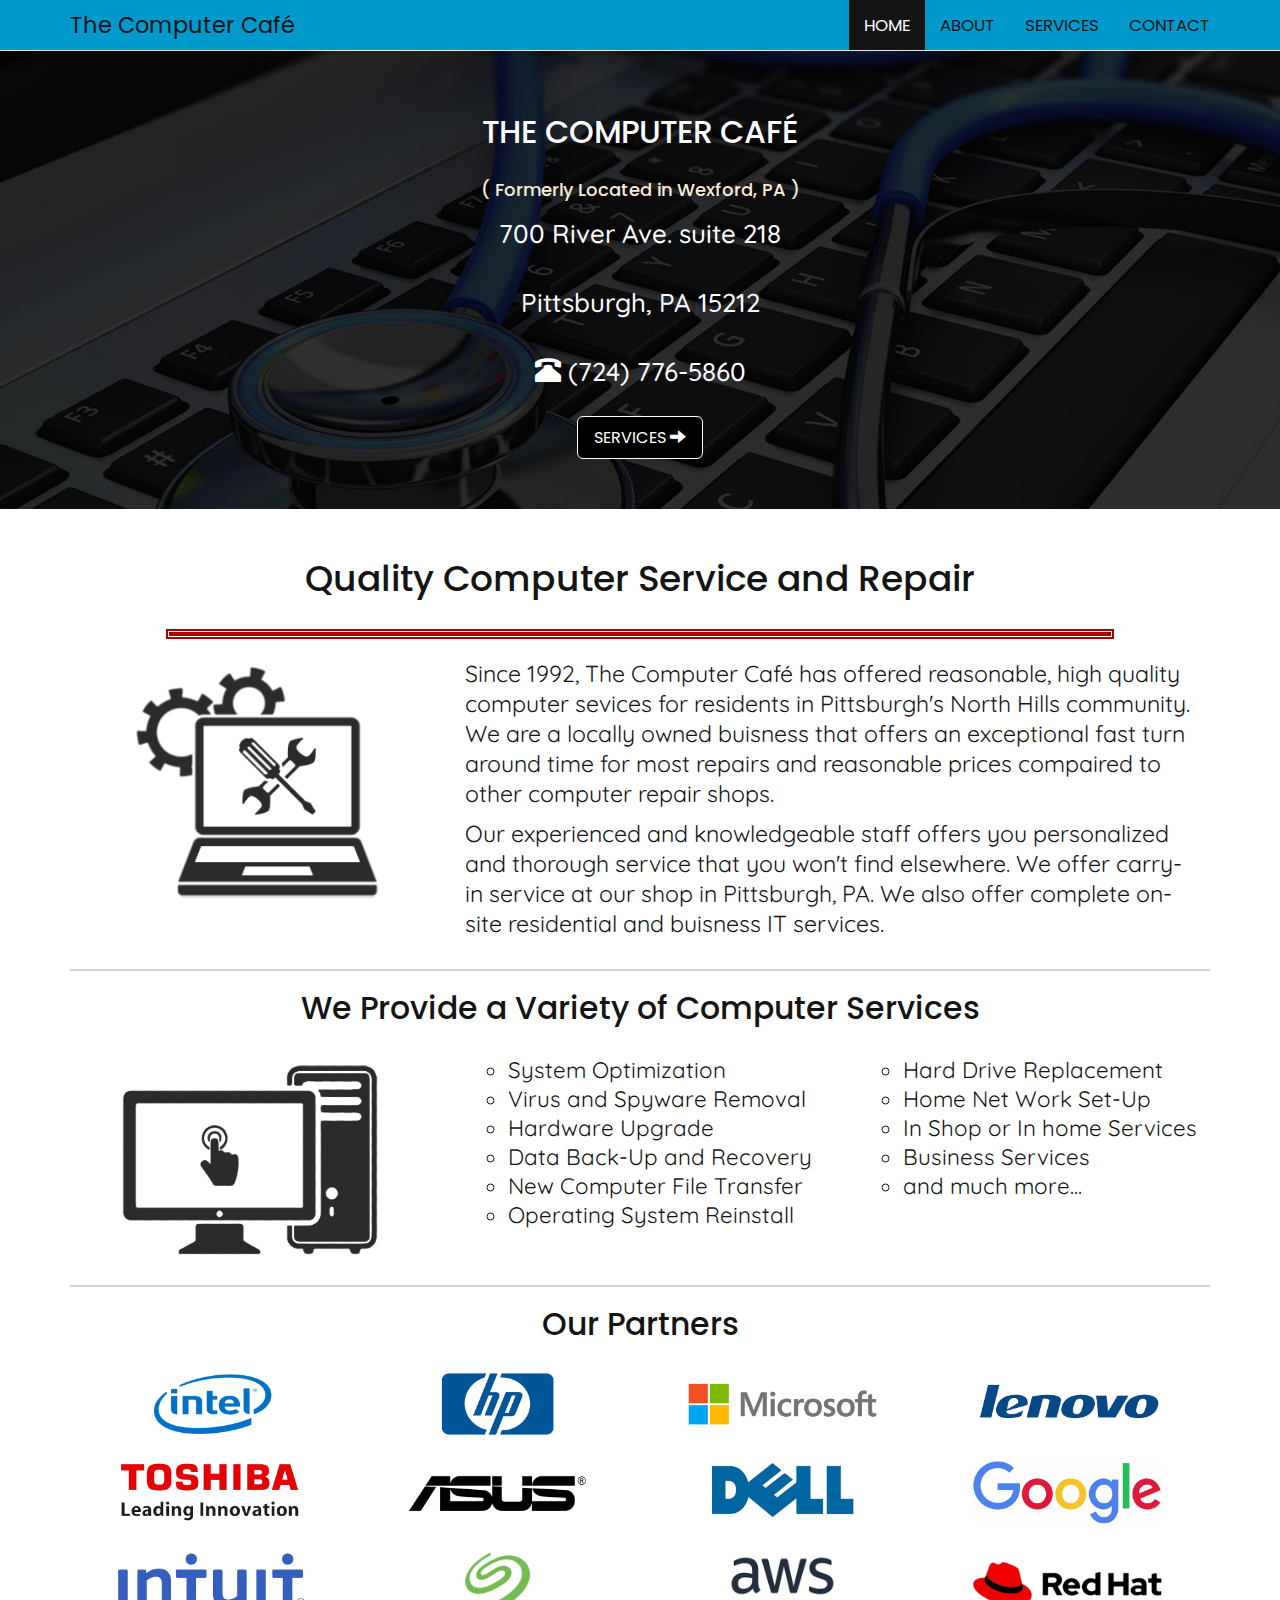
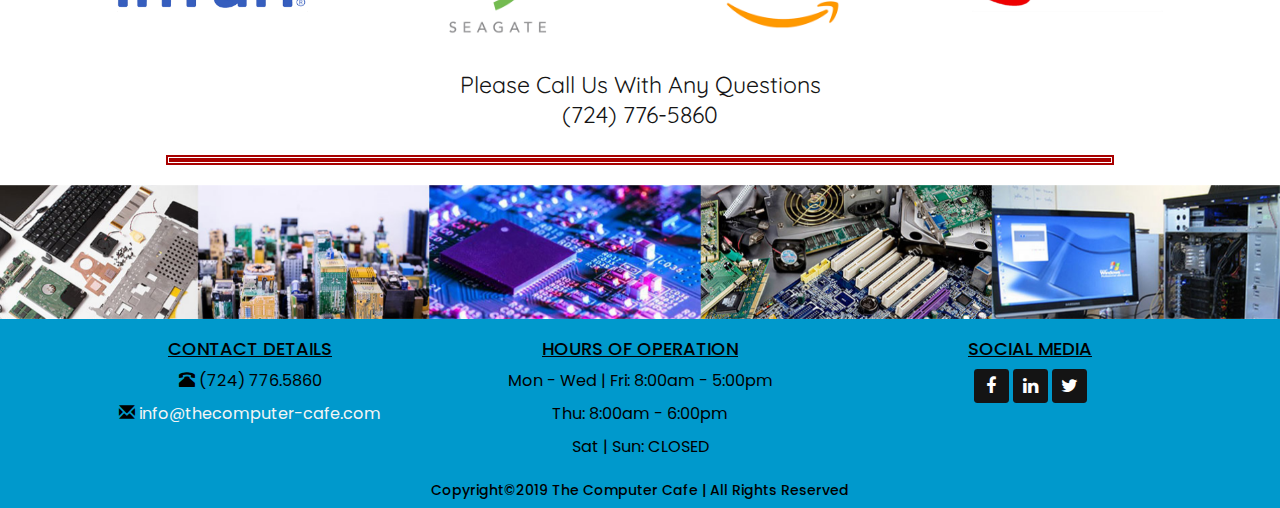
<file: index.html>
<!DOCTYPE html>
<html>

<head>
  <meta charset="UTF-8">
  <meta http-equiv="X-UA-Compatible" content="IE=edge">
  <meta name="viewport" content="width=device-width,initial-scale=1 shrink-to-fit=no">
  <meta name="description" content=" Pittsburgh's go to source for quality computer services and repairs, including home and business IT soulutions.">
  <title>The Computer Cafe/Pittsburgh-homepage/services and repairs</title>
  <link href="https://maxcdn.bootstrapcdn.com/bootstrap/3.2.0/css/bootstrap.min.css" rel="stylesheet">
  <link rel="stylesheet" href="https://cdnjs.cloudflare.com/ajax/libs/font-awesome/4.7.0/css/font-awesome.min.css">
  <link rel="stylesheet" href="custom.css">
  <link href="https://fonts.googleapis.com/css?family=Poppins|Quicksand&display=swap" rel="stylesheet">
  <link href="https://fonts.googleapis.com/css?family=Lexend+Zetta&display=swap" rel="stylesheet">
</head>

<body>
  <!--navigation-->

  <nav class="navbar navbar-default navbar-fixed-top">
    <div class="container">
      <div class="navbar-header">
        <button type="button" class="navbar-toggle" data-toggle="collapse" data-target="#myNavbar">
          <span class="icon-bar"></span>
          <span class="icon-bar"></span>
          <span class="icon-bar"></span>
        </button>
        <a class="navbar-brand" href="#">The Computer Café</a>
      </div>
      <div class="collapse navbar-collapse" id="myNavbar">
        <ul class="nav navbar-nav navbar-right">
          <li class="active"><a href="#">HOME</a></li>
          <li><a href="about.html">ABOUT</a></li>
          <li><a href="services.html">SERVICES</a></li>
          <li><a href="contact.html">CONTACT</a></li>
        </ul>
      </div>
    </div>
  </nav>
  <main>
    <div class="jumbotron jumbotron-fluid">
      <div class="container">
        <h2>THE COMPUTER CAFÉ</h2>
        <h4 style="color:antiquewhite;">( Formerly Located in Wexford, PA )</h4>
        <h3>700 River Ave. suite 218</h3>
        <h3> Pittsburgh, PA 15212</h3>
        <h3><i class="glyphicon glyphicon-phone-alt"></i> (724) 776-5860</h3>
        <a href="services.html" class="btn btn-primary btn-lg">SERVICES <span class="glyphicon glyphicon-arrow-right"></span></a>
      </div>
    </div>
    <div class="container-fluid">
      <h1 class="text-center">Quality Computer Service and Repair</h1>
    </div>
    <div class="container-fluid">
      <hr style="border: 5px double #a80000; width:75%;">
    </div>
    <div class="container">
      <row>
        <div class="col-md-4">
          <img src="images/fixed_computer.png" title="computers" alt="computers" class="img-responsive center-block" style="width:75%;"></div>
      </row>
      <div class="col-md-8">
        <p>Since 1992, The Computer Caf&eacute; has offered reasonable, high quality computer sevices for residents in Pittsburgh's North Hills community. We are a locally owned buisness that offers an exceptional fast turn around time for most repairs and reasonable prices compaired to other computer repair shops.</p>
        <p>Our experienced and knowledgeable staff offers you personalized and thorough service that you won't find elsewhere. We offer carry-in service at our shop in Pittsburgh, PA. We also offer complete on-site residential and buisness IT services.</p>
      </div>
    </div>
    <div class="container two">
      <hr style="border: 1px solid lightgrey;">
      <h2 class="text-center">We Provide a Variety of Computer Services</h2>
      <div class="row">
        <div class="col-md-4">
          <img src="images/comp.png" title="computers" alt="computers" class="img-responsive center-block" style="width:100%;">
        </div>
        <div class="col-md-4">
          <ul>
            <li>System Optimization</li>
            <li>Virus and Spyware Removal</li>
            <li>Hardware Upgrade</li>
            <li>Data Back-Up and Recovery</li>
            <li>New Computer File Transfer</li>
            <li>Operating System Reinstall</li>
          </ul>
        </div>
        <div class="col-md-4">
          <ul>
            <li>Hard Drive Replacement</li>
            <li>Home Net Work Set-Up</li>
            <li>In Shop or In home Services</li>
            <li>Business Services</li>
            <li>and much more...</li>
          </ul>
        </div>
      </div>
    </div>
    <div class="container">
      <hr style="border: 1px double lightgray;">
      <h2>Our Partners</h2>
      <row>
        <div class="col-md-3"><img src="images/intel.jpg" title="intel" alt="intel" class="img-responsive center-block" style="width:75%;padding-bottom:25px;"></div>
        <div class="col-md-3"><img src="images/hp.jpg" title="hp" alt="hp" class="img-responsive center-block" style="width:75%;padding-bottom:25px;"></div>
        <div class="col-md-3"><img src="images/microsoft.jpg" title="microsoft" alt="microsoft" class="img-responsive center-block" style="width:75%;padding-bottom:25px;"></div>
        <div class="col-md-3"><img src="images/lenovo.jpg" title="lenovo" alt="lenovo" class="img-responsive center-block" style="width:75%;padding-bottom:25px;"></div>
      </row>
      <row>
        <div class="col-md-3"><img src="images/toshiba.jpg" title="toshiba" alt="toshiba" class="img-responsive center-block" style="width:73%;padding-bottom:25px;"></div>
        <div class="col-md-3"><img src="images/asus.jpg" title="asus" alt="asus" class="img-responsive center-block" style="width:75%;padding-bottom:25px;"></div>
        <div class="col-md-3"><img src="images/dell.jpg" title="dell" class="img-responsive center-block" style="width:70%;padding-bottom:25px;"></div>
        <div class="col-md-3"><img src="images/google.jpg" title="google" alt="google" class="img-responsive center-block" style="width:75%;padding-bottom:25px;"></div>
      </row>
      <row>
        <div class="col-md-3"><img src="images/intuit.jpg" title="intuit" alt="intuit" class="img-responsive center-block" style="width:75%;padding-bottom:35px;"></div>
        <div class="col-md-3"><img src="images/seagate.jpg" title="seagate" alt="seagate" class="img-responsive center-block" style="width:100%;padding-bottom:35px;"></div>
        <div class="col-md-3"><img src="images/amazon.jpg" title="amazon" alt="amazon" class="img-responsive center-block" style="width:100%;padding-bottom:35px;"></div>
        <div class="col-md-3"><img src="images/redhat.jpg" title="redhat" alt="redhat" class="img-responsive center-block" style="width:75%;padding-bottom:35px;"></div>
      </row>
    </div>
    <div class="container-fluid">
      <p class="text-center" style="padding-bottom:5px;">Please Call Us With Any Questions<br>(724) 776-5860</p>
      <hr style="border: 5px double #a80000; width:75%;">
    </div>
    <!--slidestrips-->
    <div id="myCarousel" class="carousel fade" data-ride="carousel">
      <!-- Indicators -->
      <!-- Wrapper for slides -->
      <div class="carousel-inner">
        <div class="item active">
          <img src="images/stripslide01.jpg" class="center-block img-responsive" alt="eyething" style="width:100%;">
        </div>
        <div class="item">
          <img src="images/stripslide02.jpg" class="center-block img-responsive" alt="sonosite" style="width:100%;">
        </div>
      </div>
    </div>
  </main>
  <footer class="container-fluid">
    <div class="container">
      <div class="row border">
        <div class="col-sm-4">
          <div class="contact-details">
            <h4>CONTACT DETAILS</h4>
            <p><i class="glyphicon glyphicon-phone-alt"></i> (724) 776.5860</p>
            <p><i class="glyphicon glyphicon-envelope"></i> <a href="mailto:info@thecomputer-cafe.com" style="color:whitesmoke;"> info@thecomputer-cafe.com</a></p>
          </div>
        </div>
        <div class="col-sm-4">
          <h4>HOURS OF OPERATION</h4>
          <p>Mon - Wed | Fri: 8:00am - 5:00pm</p>
          <p>Thu: 8:00am - 6:00pm</p>
          <p>Sat | Sun: CLOSED</p>
        </div>
        <div class="col-sm-4">
          <h4>SOCIAL MEDIA</h4>
          <div class="social">
            <a href="https://www.facebook.com/CMIT-Solutions-Of-Wexford-104547994376139/" class="fa fa-facebook"></a>
            <a href="https://www.linkedin.com/company/cmit-solutions-of-wexford/" class="fa fa-linkedin"></a>
            <a href="#" class="fa fa-twitter"></a>
          </div>
        </div>
      </div>
      <div class="row" style="padding-top:5px;">
        <h5 class="text-center">Copyright&copy;2019 The Computer Cafe | All Rights Reserved</h5>
      </div>
    </div>
  </footer>
  <script async src="https://static.addtoany.com/menu/page.js"></script>
  <script src="https://code.jquery.com/jquery-1.11.1.min.js"></script>
  <script src="https://maxcdn.bootstrapcdn.com/bootstrap/3.2.0/js/bootstrap.min.js"></script>
</body>

</html>
</file>
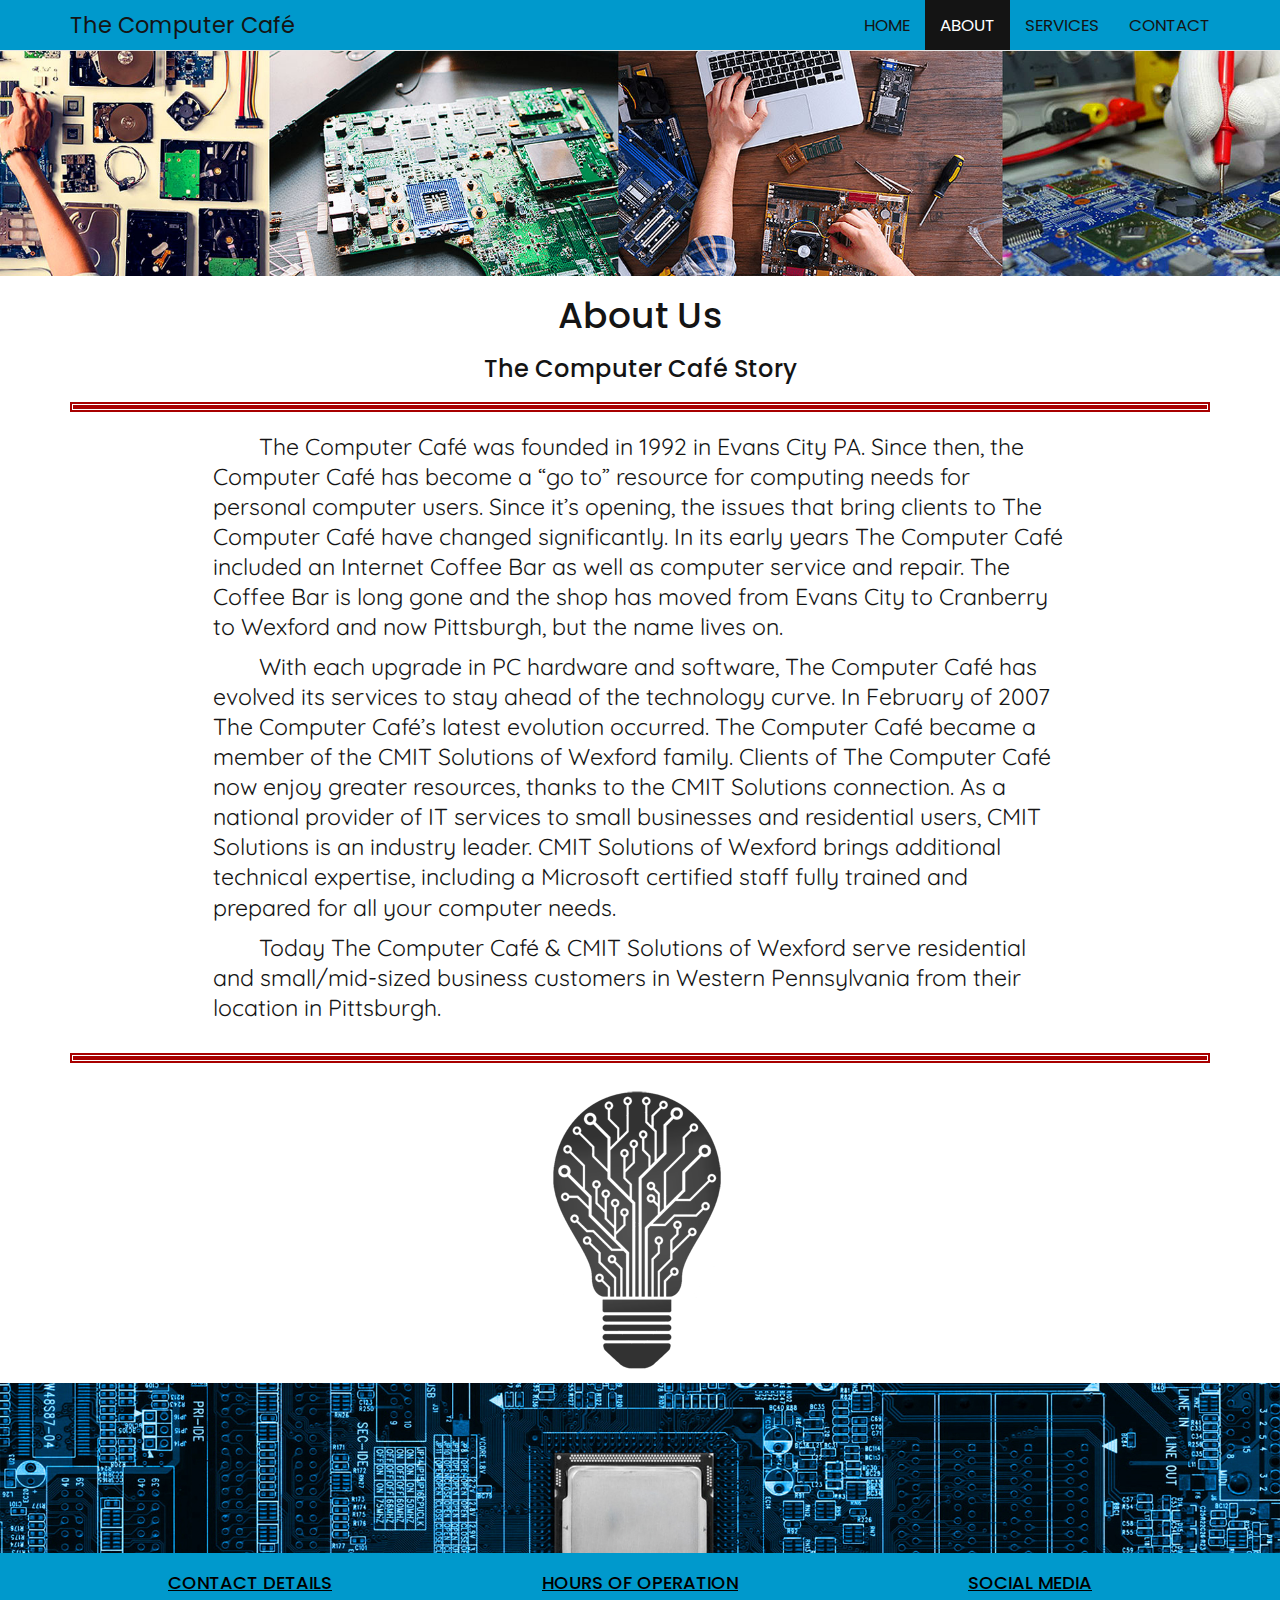
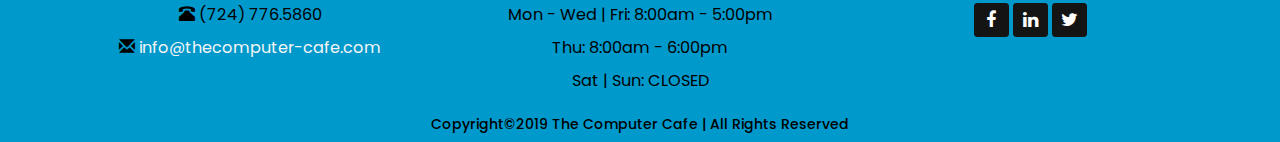
<file: about.html>
<!DOCTYPE html>
<html>

<head>
  <meta charset="UTF-8">
  <meta http-equiv="X-UA-Compatible" content="IE=edge">
  <meta name="viewport" content="width=device-width,initial-scale=1 shrink-to-fit=no">
  <meta name="description" content=" Pittsburgh's go to source for quality computer services and repairs including home and business network and IT soulutions.">
  <title>The Computer Cafe/Pittsburg-aboutpage/about us</title>
  <link href="https://maxcdn.bootstrapcdn.com/bootstrap/3.2.0/css/bootstrap.min.css" rel="stylesheet">
  <link rel="stylesheet" href="custom.css">
  <link rel="stylesheet" href="https://cdnjs.cloudflare.com/ajax/libs/font-awesome/4.7.0/css/font-awesome.min.css">
  <link href="https://fonts.googleapis.com/css?family=Poppins|Quicksand&display=swap" rel="stylesheet">
  <link href="https://fonts.googleapis.com/css?family=Lexend+Zetta&display=swap" rel="stylesheet">
</head>

<body>
  <!--navigation-->

  <nav class="navbar navbar-default navbar-fixed-top">
    <div class="container">
      <div class="navbar-header">
        <button type="button" class="navbar-toggle" data-toggle="collapse" data-target="#myNavbar">
          <span class="icon-bar"></span>
          <span class="icon-bar"></span>
          <span class="icon-bar"></span>
        </button>
        <a class="navbar-brand" href="index.html">The Computer Café</a>
      </div>
      <div class="collapse navbar-collapse" id="myNavbar">
        <ul class="nav navbar-nav navbar-right">
          <li><a href="index.html">HOME</a></li>
          <li class="active"><a href="#">ABOUT</a></li>
          <li><a href="services.html">SERVICES</a></li>
          <li><a href="contact.html">CONTACT</a></li>
        </ul>
      </div>
    </div>
  </nav>
  <main>
    <div class="contianer-fluid">
      <img src="images/about01_strip.jpg" title="repair strip" alt="repair01" style="width:100%;">
    </div>
    <div class="container about">
      <h1>About Us</h1>
      <h3>The Computer Café Story</h3>
      <hr style="border:5px double #a80000;">
      <p>The Computer Café was founded in 1992 in Evans City PA. Since then, the Computer Café has become a “go to” resource for computing needs for personal computer users. Since it’s opening, the issues that bring clients to The Computer Café have changed significantly. In its early years The Computer Café included an Internet Coffee Bar as well as computer service and repair. The Coffee Bar is long gone and the shop has moved from Evans City to Cranberry to Wexford and now Pittsburgh, but the name lives on.</p>
      <p>With each upgrade in PC hardware and software, The Computer Café has evolved its services to stay ahead of the technology curve. In February of 2007 The Computer Café’s latest evolution occurred. The Computer Café became a member of the CMIT Solutions of Wexford family. Clients of The Computer Café now enjoy greater resources, thanks to the CMIT Solutions connection. As a national provider of IT services to small businesses and residential users, CMIT Solutions is an industry leader. CMIT Solutions of Wexford brings additional technical expertise, including a Microsoft certified staff fully trained and prepared for all your computer needs.</p>
      <p>Today The Computer Café & CMIT Solutions of Wexford serve residential and small/mid-sized business customers in Western Pennsylvania from their location in Pittsburgh.</p>
      <hr style="border:5px double #a80000;">
      <div container>
        <img src="images/bulb.png" title="bulb" alt="light-bulb" class="img-fluid center-block" style="max-width:100%; height:auto;">
      </div>
    </div>
    <div>
      <img src="images/motherboard.jpg" class="img-responsive center-block" style="width:100%">
    </div>
  </main>
  <footer class="container-fluid">
    <div class="container">
      <div class="row  border">
        <div class="col-sm-4">
          <div class="contact-details">
            <h4>CONTACT DETAILS</h4>
            <p><i class="glyphicon glyphicon-phone-alt"></i> (724) 776.5860</p>
            <p><i class="glyphicon glyphicon-envelope"></i> <a href="mailto:info@thecomputer-cafe.com"  style="color:whitesmoke;"> info@thecomputer-cafe.com</a></p>
          </div>
        </div>
        <div class="col-sm-4">
          <h4>HOURS OF OPERATION</h4>
          <p>Mon - Wed | Fri: 8:00am - 5:00pm</p>
          <p>Thu: 8:00am - 6:00pm</p>
          <p>Sat | Sun: CLOSED</p>
        </div>
        <div class="col-sm-4">
          <h4>SOCIAL MEDIA</h4>
          <div class="social">
            <a href="https://www.facebook.com/CMIT-Solutions-Of-Wexford-104547994376139/" class="fa fa-facebook"></a>
            <a href="https://www.linkedin.com/company/cmit-solutions-of-wexford/" class="fa fa-linkedin"></a>
            <a href="#" class="fa fa-twitter"></a>
          </div>
        </div>
      </div>
      <div class="row" style="padding-top:5px;">
        <h5 class="text-center">Copyright&copy;2019 The Computer Cafe | All Rights Reserved</h5>
      </div>
    </div>
  </footer>
  <script async src="https://static.addtoany.com/menu/page.js"></script>
  <script src="https://code.jquery.com/jquery-1.11.1.min.js"></script>
  <script src="https://maxcdn.bootstrapcdn.com/bootstrap/3.2.0/js/bootstrap.min.js"></script>

</body>

</html>
</file>
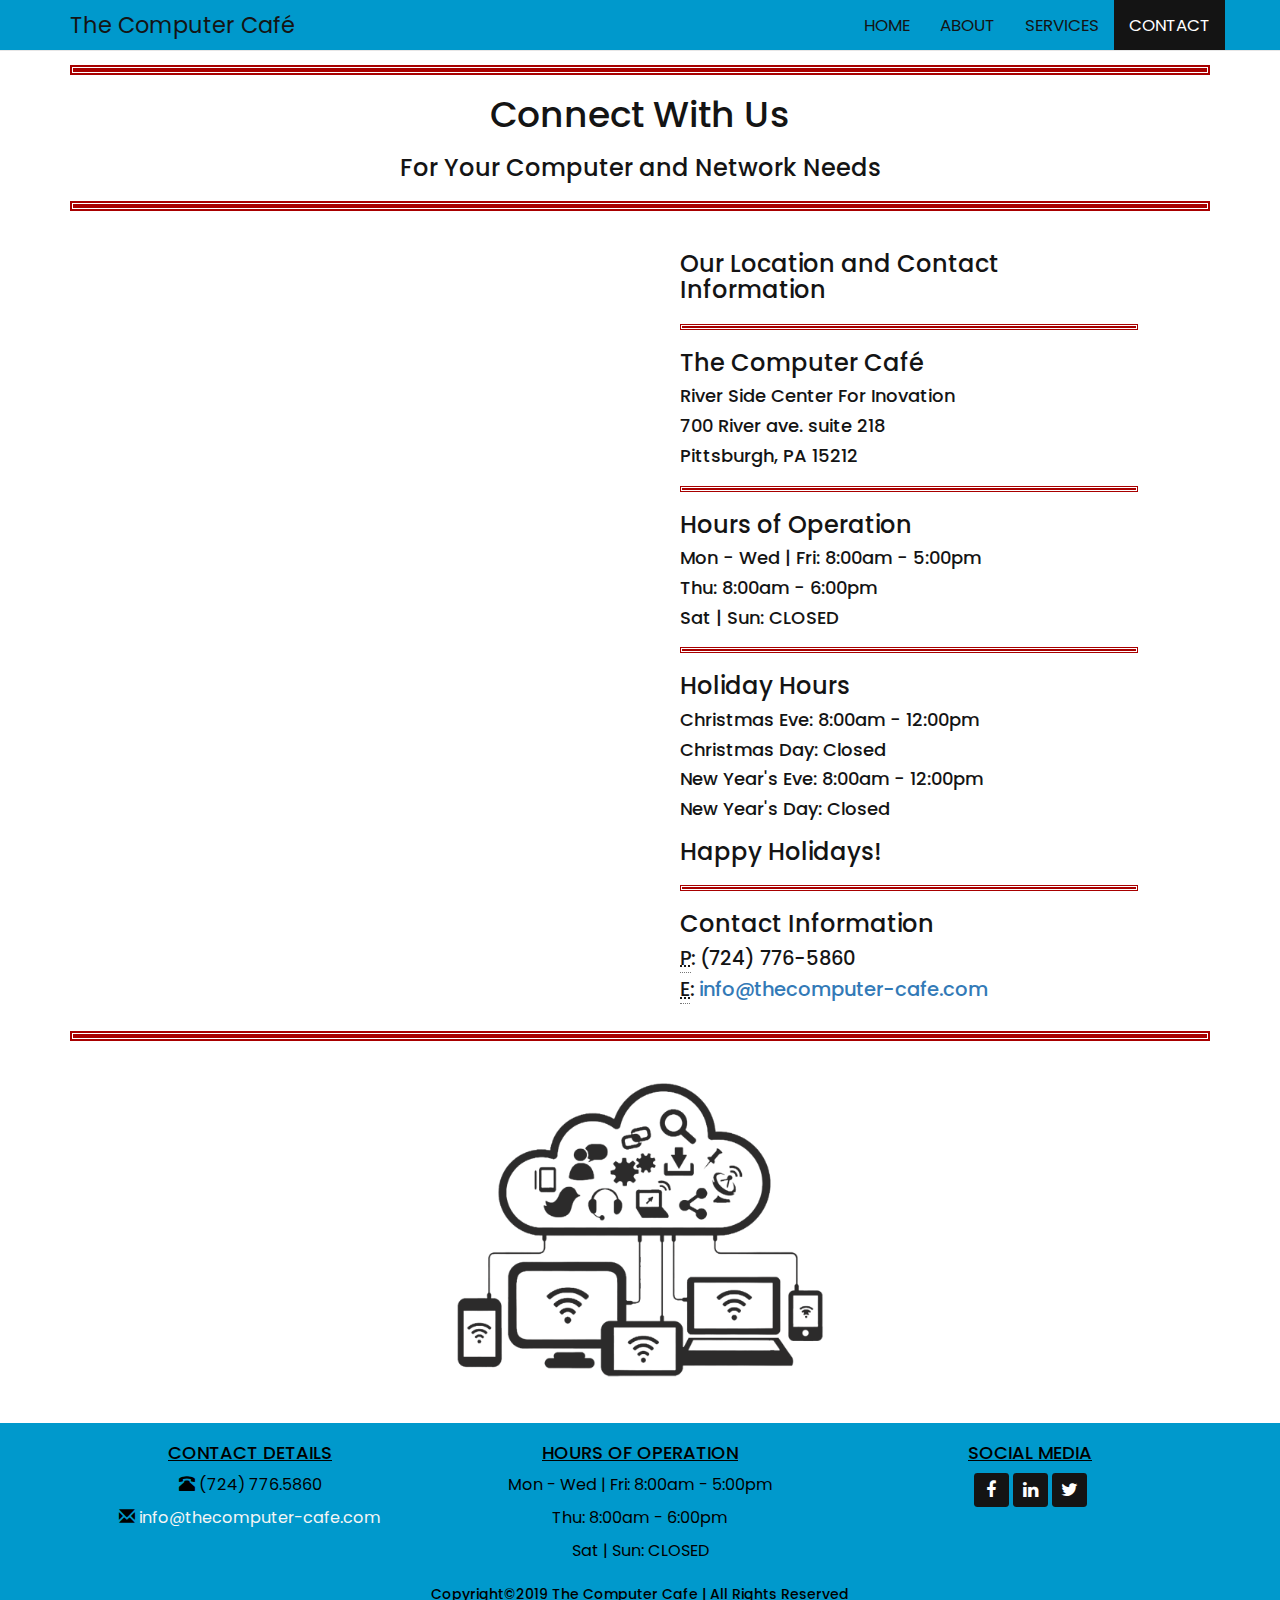
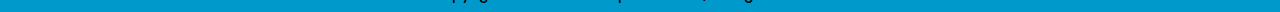
<file: contact.html>
<!DOCTYPE html>
<html>

<head>
  <meta charset="UTF-8">
  <meta http-equiv="X-UA-Compatible" content="IE=edge">
  <meta name="viewport" content="width=device-width,initial-scale=1 shrink-to-fit=no">
  <meta name="description" content=" Pittsburgh's go to source for quality computer services and repairs including home and business IT soulutions.">
  <title>The Computer Cafe/connect</title>
  <link href="https://maxcdn.bootstrapcdn.com/bootstrap/3.2.0/css/bootstrap.min.css" rel="stylesheet">
  <link rel="stylesheet" href="custom.css" type="text/css">
  <link rel="stylesheet" href="https://cdnjs.cloudflare.com/ajax/libs/font-awesome/4.7.0/css/font-awesome.min.css">
  <link href="https://fonts.googleapis.com/css?family=Poppins|Quicksand&display=swap" rel="stylesheet">
  <link href="https://fonts.googleapis.com/css?family=Lexend+Zetta&display=swap" rel="stylesheet">
</head>

<body>
  <!--navigation-->
  <nav class="navbar navbar-default navbar-fixed-top">
    <div class="container">
      <div class="navbar-header">
        <button type="button" class="navbar-toggle" data-toggle="collapse" data-target="#myNavbar">
          <span class="icon-bar"></span>
          <span class="icon-bar"></span>
          <span class="icon-bar"></span>
        </button>
        <a class="navbar-brand" href="index.html">The Computer Café</a>
      </div>
      <div class="collapse navbar-collapse" id="myNavbar">
        <ul class="nav navbar-nav navbar-right">
          <li><a href="index.html">HOME</a></li>
          <li><a href="about.html">ABOUT</a></li>
          <li><a href="services.html">SERVICES</a></li>
          <li class="active"><a href="#">CONTACT</a></li>
        </ul>
      </div>
    </div>
  </nav>
  <main>
    <div class="container contact">
      <hr style="border: 5px double #a80000;">
      <h1>Connect With Us</h1>
      <h3 class="text-center">For Your Computer and Network Needs</h3>
      <hr style="border: 5px double #a80000;">
    </div>
    <div class="container">
      <div class="row inner">
        <div class="col-md-6">
          <div style="width: 100%" class="map"><iframe width="100%" height="750" src="https://maps.google.com/maps?width=100%&amp;height=325&amp;hl=en&amp;q=700%20River%20ave%20suite218+(The%20Computer%20Cafe')&amp;ie=UTF8&amp;t=&amp;z=14&amp;iwloc=B&amp;output=embed" frameborder="0" scrolling="no" marginheight="0" marginwidth="0"><a href="https://www.maps.ie/coordinates.html">latitude longitude finder</a></iframe></div>
        </div>
        <div class="col-md-6">
          <div class=address>
            <h3 class="text-left">Our Location and Contact Information</h3>
            <hr style="border:3px double #a80000;">
            <h3>The Computer Café</h3>
            <h4>River Side Center For Inovation</h4>
            <h4>700 River ave. suite 218</h4>
            <h4>Pittsburgh, PA 15212</h4>
            <hr style="border:3px double #a80000;">
            <h3>Hours of Operation</h3>
            <h4>Mon - Wed | Fri: 8:00am - 5:00pm</h4>
            <h4>Thu: 8:00am - 6:00pm</h4>
            <h4>Sat | Sun: CLOSED</h4>
            <hr style="border:3px double #a80000;">
            <h3>Holiday Hours</h3>
            <h4>Christmas Eve: 8:00am - 12:00pm</h4>
            <h4>Christmas Day: Closed</h4>
            <h4>New Year's Eve: 8:00am - 12:00pm</h4>
            <h4>New Year's Day: Closed</h4>
            <h3>Happy Holidays!</h3>
            <hr style="border:3px double #a80000;">
            <h3>Contact Information</h3>
            <h4 style="font-size:1.4em;"><abbr title="Phone">P</abbr>: (724) 776-5860</h4>
            <h4 style="font-size:1.4em;"><abbr title="Email">E</abbr>:
              <a href="mailto:info@thecomputer-cafe.com">info@thecomputer-cafe.com
          </a></h4>
          </div>
        </div>
      </div>
      <hr style="border: 5px double #a80000;">
    </div>
    <div class="container">
      <img src="images/connect.png" title="computers" alt="computers" class="center-block img-responsive" style="padding-bottom:25px; width:40%;">
    </div>
  </main>
  <footer class="container-fluid">
    <div class="container">
      <div class="row border">
        <div class="col-sm-4">
          <div class="contact-details">
            <h4>CONTACT DETAILS</h4>
            <p><i class="glyphicon glyphicon-phone-alt"></i> (724) 776.5860</p>
            <p><i class="glyphicon glyphicon-envelope"></i> <a href="mailto:info@thecomputer-cafe.com" style="color:whitesmoke;">info@thecomputer-cafe.com</a></p>
          </div>
        </div>
        <div class="col-sm-4">
          <h4>HOURS OF OPERATION</h4>
          <p>Mon - Wed | Fri: 8:00am - 5:00pm</p>
          <p>Thu: 8:00am - 6:00pm</p>
          <p>Sat | Sun: CLOSED</p>
        </div>
        <div class="col-sm-4">
          <h4>SOCIAL MEDIA</h4>
          <div class="social">
            <div class="social">
              <a href="https://www.facebook.com/CMIT-Solutions-Of-Wexford-104547994376139/" class="fa fa-facebook"></a>
              <a href="https://www.linkedin.com/company/cmit-solutions-of-wexford/" class="fa fa-linkedin"></a>
              <a href="#" class="fa fa-twitter"></a>
            </div>
          </div>
        </div>
      </div>
      <div class="row" style="padding-top:5px;">
        <h5 class="text-center">Copyright&copy;2019 The Computer Cafe | All Rights Reserved</h5>
      </div>
    </div>
  </footer>
  <script async src="https://static.addtoany.com/menu/page.js"></script>
  <script src="https://code.jquery.com/jquery-1.11.1.min.js"></script>
  <script src="https://maxcdn.bootstrapcdn.com/bootstrap/3.2.0/js/bootstrap.min.js"></script>
  <script src="https://cdnjs.cloudflare.com/ajax/libs/jquery/3.2.1/jquery.min.js"></script>
</body>

</html>
</file>
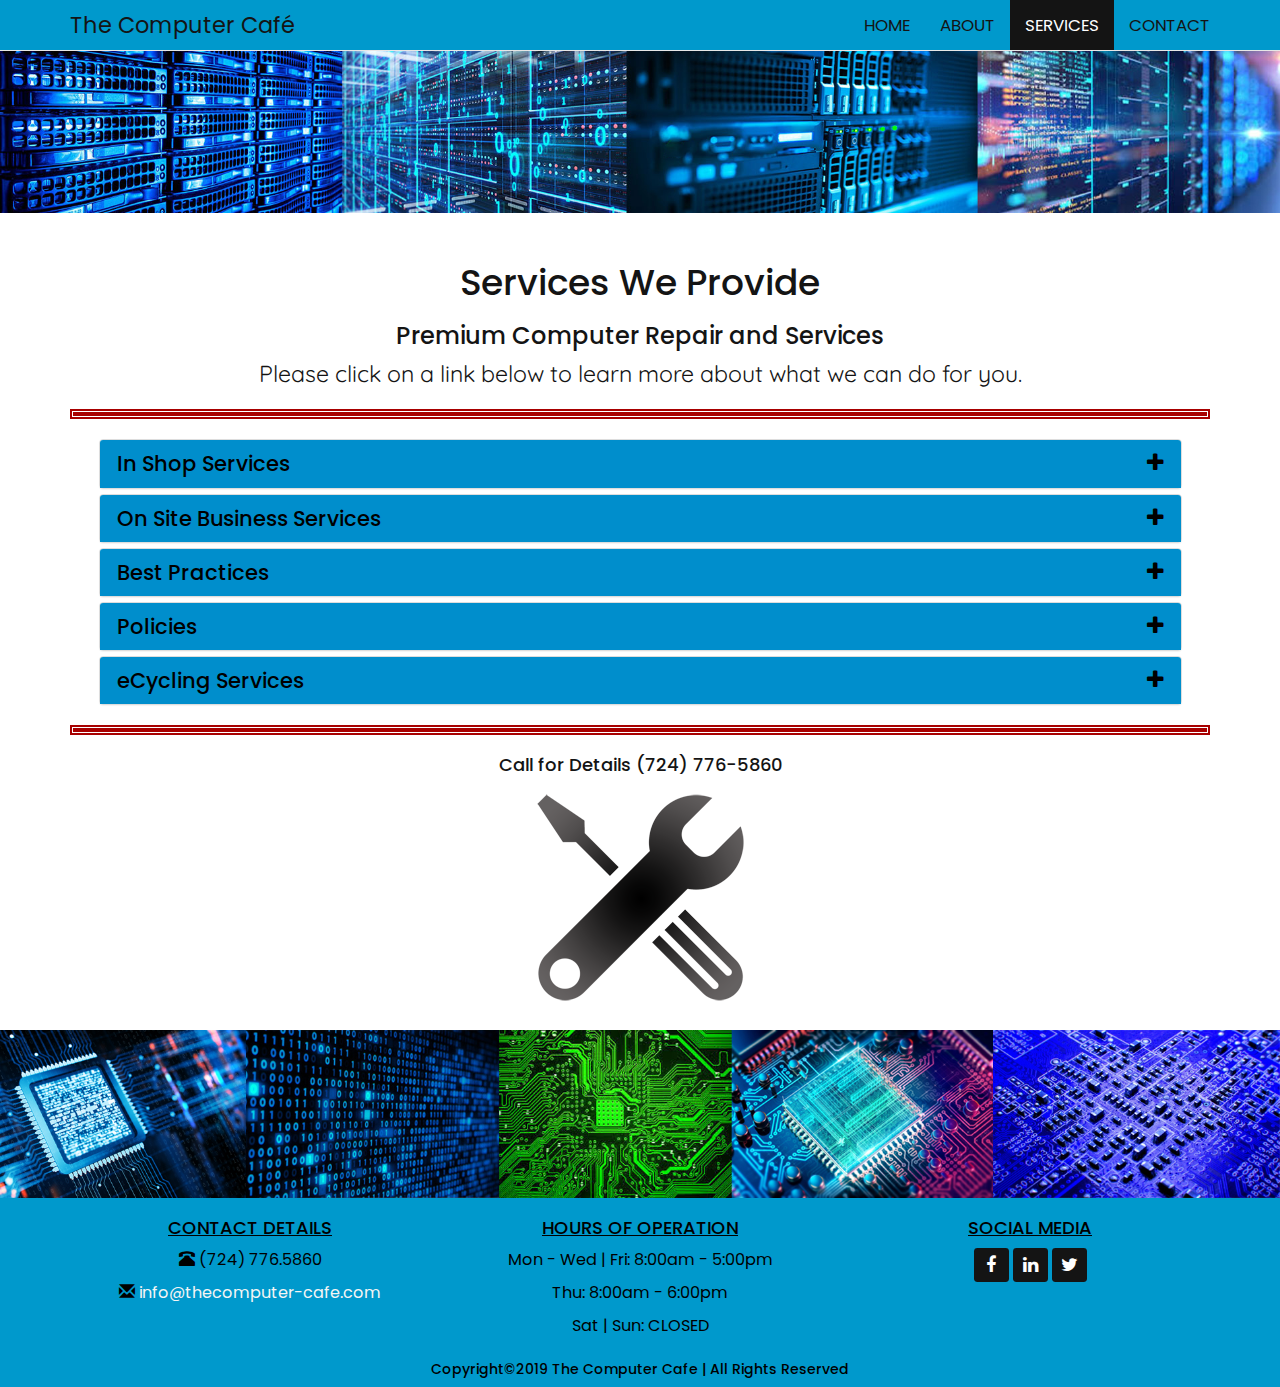
<file: services.html>
<!DOCTYPE html>
<html>

<head>
  <meta charset="UTF-8">
  <meta http-equiv="X-UA-Compatible" content="IE=edge">
  <meta name="viewport" content="width=device-width,initial-scale=1 shrink-to-fit=no">
  <meta name="description" content=" Pittsburgh's go to source for quality computer services and repairs including home and business IT soulutions.">
  <title>The Computer Cafe/connect</title>
  <link href="https://maxcdn.bootstrapcdn.com/bootstrap/3.2.0/css/bootstrap.min.css" rel="stylesheet">
  <link rel="stylesheet" href="custom.css">
  <link rel="stylesheet" href="https://cdnjs.cloudflare.com/ajax/libs/font-awesome/4.7.0/css/font-awesome.min.css">
  <link href="https://fonts.googleapis.com/css?family=Poppins|Quicksand&display=swap" rel="stylesheet">
  <link href="https://fonts.googleapis.com/css?family=Lexend+Zetta&display=swap" rel="stylesheet">
</head>

<body>
  <!--navigation-->

  <nav class="navbar navbar-default navbar-fixed-top">
    <div class="container">
      <div class="navbar-header">
        <button type="button" class="navbar-toggle" data-toggle="collapse" data-target="#myNavbar">
          <span class="icon-bar"></span>
          <span class="icon-bar"></span>
          <span class="icon-bar"></span>
        </button>
        <a class="navbar-brand" href="index.html">The Computer Café</a>
      </div>
      <div class="collapse navbar-collapse" id="myNavbar">
        <ul class="nav navbar-nav navbar-right">
          <li><a href="index.html">HOME</a></li>
          <li><a href="about.html">ABOUT</a></li>
          <li class="active"><a href="#">SERVICES</a></li>
          <li><a href="contact.html">CONTACT</a></li>
        </ul>
      </div>
    </div>
  </nav>
  <main>
    <div class="contianer-fluid">
      <img src="images/servers.jpg" title="servers" alt="servers" class="img-responsive center-block" style="padding-bottom:30px" ;>
    </div>
    <div class="container">
      <h1 class="text-center">Services We Provide</h1>
      <h3 class="text-center">Premium Computer Repair and Services</h3>
      <p class="text-center">Please click on a link below to learn more about what we can do for you.</p>
      <hr style="border:5px double #a80000;">
    </div>
    <!--one-->
    <div class="container">
      <div class="panel-group" id="accordion" role="tablist" aria-multiselectable="true">
        <div class="panel panel-default">
          <div class="panel-heading" role="tab" id="headingOne">
            <h4 class="panel-title"><a data-toggle="collapse" data-parent="#accordion" href="#collapseOne" aria-expanded="true" aria-controls="collapseOne">
               In Shop Services <i class="accordion_icon fa fa-plus"></i></a>
            </h4>
          </div>
          <div id="collapseOne" class="panel-collapse collapse" role="tabpanel" aria-labelledby="headingOne">
            <div class="panel-body">
              <hr style="border:1px solid #a80000; width:90%;">
              <h3>WHEN YOUR COMPUTER WON’T COOPERATE</h3>
              <hr style="border:1px solid #a80000; width:90%;">
              <p>Is your computer running the way it should? Is your hard drive making funny noises? Looking to get a new DVD Burner but not sure how to install it? Have you installed it and its just not working correctly? The Computer Café can help!</p>
              <p>Our experienced and knowledgeable staff offers you a personalized service that you won’t find elsewhere.</p>
              <ul>
                <li>Virus & Spyware Removal</li>
                <li>Computer Freeze-Up Repair</li>
                <li>Data Recovery from Hard Drive Crash</li>
                <li>Data Transfer to New Computer</li>
                <li>Hardware Repair</li>
                <li>System Optimization</li>
                <li>Data Backup</li>
                <li>Operating System Repair/Reinstallation</li>
                <li>Software Installation & Configuration</li>
                <li>Pick up & Delivery Available</li>
              </ul>
              <h4>APPROVALS:</h4>
              <p>Cost of in shop repairs will not exceed $100 unless approved by customer. Parts needed for completion of repair will not be ordered until approved by the customer.</p>
              <hr style="border:1px solid #a80000; width:90%;">
              <h3>WHAT TO BRING</h3>
              <hr style="border:1px solid #a80000; width:90%;">
              <h4>DESKTOPS:</h4>
              <p>You need bring only the computer tower to the shop. Power cords, monitors, cables, printers, etc do not need to be brought in unless you are having a specific problem with the peripheral.</p>
              <h4>LAPTOPS:</h4>
              <p>Bring your laptop and the powercord to the shop when you bring you computer in for repair.</p>
              <h4>DISKS & SOFTWARE:</h4>
              <p>For most repairs we do not need your software disks.</p>
              <p>But, if the operating system needs to be reinstalled we will need at least the Windows software. This happens if the hard drive has to be replaced and occasionally in a very bad virus situation. If you’re not sure, we suggest that you bring in the disks with the computer. We prefer to use the original disks whenever possible as they were configured for your specific hardware but if you can’t locate the original disks we have installation disks that we can use. Regardless,we do need your license information which is generally in a sticker on your computer. You may also wish to have us reinstall your other software. Examples of this include Microsoft Word, Excel, Quicken, and Family Tree Maker. To reinstall these programs we will need the original disks and the installation key. If you downloaded the software we will need the login information and site URL for the program.</p>
              <h4>DON’T FORGET:</h4>
              <p>Be sure to tell us everything that seems to be wrong with your computers. Don’t be shy about bringing a list. Also, if your computer is password protected we’ll need your password too.</p>
            </div>
          </div>
        </div>
        <!--two-->

        <div class="panel panel-default">
          <div class="panel-heading" role="tab" id="headingThree">
            <h4 class="panel-title"><a class="collapsed" data-toggle="collapse" data-parent="#accordion" href="#collapseThree" aria-expanded="false" aria-controls="collapseThree">
                On Site Business Services <i class="accordion_icon fa fa-plus"></i>
                </a></h4>
          </div>
          <div id="collapseThree" class="panel-collapse collapse" role="tabpanel" aria-labelledby="headingThree">
            <div class="panel-body">
              <hr style="border:1px solid #a80000; width:90%;">
              <h3>BUSINESS SERVICES</h3>
              <hr style="border:1px solid #a80000; width:90%;">
              <p>Our IT support technicians are well-trained and experienced in technology support.</p>
              <p>For the wide variety of services we offer, our specialists are capable of handling anything the IT world can throw at them.</p>
              <p>The experience of our staff sets them apart from others. From server installation to virus prevention, our team has the tools and the knowledge to complete any task.</p>
              <p>With our experience we have formed relationships with other industry professionals. If there is ever a problem we cannot solve, we know someone who can.</p>
              <p>For more information about services for businesses please contact us at 724-776-5860.</p>
            </div>
          </div>
        </div>
        <!--three-->
        <div class="panel panel-default">
          <div class="panel-heading" role="tab" id="headingFour">
            <h4 class="panel-title"><a class="collapsed" data-toggle="collapse" data-parent="#accordion" href="#collapseFour" aria-expanded="false" aria-controls="collapseFour">
                Best Practices<i class="accordion_icon fa fa-plus"></i>
              </a></h4>
          </div>
          <div id="collapseFour" class="panel-collapse collapse" role="tabpanel" aria-labelledby="headingFour">
            <div class="panel-body">
              <hr style="border:1px solid #a80000; width:90%;">
              <h3>BEST PRACTICES</h3>
              <hr style="border:1px solid #a80000; width:90%;">
              <h4>VIRUS & SPYWARE PREVENTION:</h4>
              <p>Did you know that most computer infections come as the result of simply opening a web page? At The Computer Café we regularly see computers that are seriously infected. While we have found that nothing is 100% effective there are some things that you can do:</p>
              <ul>
                <li>Install AntiVirus software and be sure to keep the subscriptions current.</li>
                <li>Install Microsoft Windows Security Updates as they are released, turn automatic updates on.</li>
                <li>Don’t stray too far off the reservation. “Sin” sites such as gambling, file sharing and pornography are rife with viruses.</li>
                <li>Beware of “spoofs”. If you see a popup indicating that you have a virus and to “click here” to fix it. DON’T! Usually these “fixes” are actually viruses.</li>
                <li>If you suspect that you have a virus, address it as soon as possible. Just because your Antivirus doesn’t recognize that there is a problem doesn’t mean that you’re okay.</li>
              </ul>
              <h4>BACK UP YOUR DATA:</h4>
              <p>Everyone has heard about losing data in a computer crash or as the result of a virus, and that backup is one of the most powerful ways to protect against this. While backups will not save your computer from crashing, or keep viruses from being able to infect it, a backup will ensure that if something does happen to your computer you will still have access to the files that are important to you. And, it’s easier than you think! One of the best solutions is to use an on-line backup service. One of the most popular is Mozy. Mozy even has a free service for home users with 2GB of data or less. If you opt for CDs or a flash drive be sure to store them in a different location than your computer.</p>
              <h4>INVENTORY YOUR SOFTWARE:</h4>
              <p>In addition to backing up your data you should be prepared to reinstall your software. For most software the two items that you will need are the installation files and the license key.</p>
              <ul>
                <li>If you received disks when you purchased your software, be sure to keep them in a safe place. Notice where the license key is located and be sure not to toss it out with the packaging. It should be kept with the disks.</li>
                <li>If you downloaded your software, you probably got a e-mail with the license key. Print it out and save it with your software disks. You will probably be able to download the software again but if your computer has a CD or DVD burner you might want to burn a copy to a disk and keep that too.</li>
              </ul>

            </div>
          </div>
        </div>
        <!--four-->
        <div class="panel panel-default">
          <div class="panel-heading" role="tab" id="headingFive">
            <h4 class="panel-title"><a class="collapsed" data-toggle="collapse" data-parent="#accordion" href="#collapseFive" aria-expanded="false" aria-controls="collapseFive">
                Policies <i class="accordion_icon fa fa-plus"></i>
                </a>
            </h4>
          </div>
          <div id="collapseFive" class="panel-collapse collapse" role="tabpanel" aria-labelledby="headingFive">
            <div class="panel-body">
              <hr style="border:1px solid #a80000; width:90%;">
              <h3>OUR POLICIES</h3>

              <hr style="border:1px solid #a80000; width:90%;">
              <h4>DATA:</h4>
              <p>Due to the volatile nature of computer repairs, the Computer Cafe is not responsible for ANY LOSS OR CORRUPTION OF DATA or SOFTWARE before, during or after repairs.</p>
              <h4>TURNAROUND:</h4>
              <p>Repairs will be done on a first come, first serve basis. <em>Standard</em> turnaround time for repairs is 2 to 4 business days based on the size of the repair queue. Repairs requiring special ordered parts could take longer.</p>
              <h4>PAYMENT:</h4>
              <p>A deposit of $31.00 is required when you drop off your computer. This deposit will be deducted from the total cost of repair services.</p>
              <p>Final payment for repairs is due when the computer is picked up unless other arrangements are made in advance.</p>
              <p>Payment for special orders of computer equipment is due when the order is placed.</p>
              <p>We accept cash, check, Visa, MasterCard, Discover and American Express.</p>
              <h4>APPROVALS:</h4>
              <p>Cost of in shop repairs will not exceed $100 unless approved by customer. Parts needed for completion of repair will not be ordered until approved by the customer.</p>
              <h4>PICK UP:</h4>
              <p>We will notify you when your computer has been repaired and is ready for pickup. Please pick up your computer within one week of completion of repairs. Computers / equipment that are left for more than 30 days without prior approval will be considered abandoned and will be recycled or donated to a charitable organization.</p>
              <h4>REPAIR WARRANTY:</h4>
              <p>All repairs are covered under our 30 day limited warranty starting from completion of work. Parts purchased from us may also carry manufacturer’s warranties. In order to pursue any remedy under this limited warranty, you must return your computer to our location. We will undertake to repair issues that remain unresolved. Any parts required, other than those sold as part of the original repair, are not covered under this limited warranty. Problems with repairs within 30 days that are due to virus and/or spy-ware infections are subject to our Virus & Spyware Removal Policy below. All warranty work will be done in a standard repair turnaround.</p>
              <h4>VIRUS & SPYWARE REMOVAL:</h4>
              <p>Virus and spyware removal are the most frequent requests that we receive. With virus & spyware removal there is always a tradeoff between getting all vestiges of the virus removed and preserving the files and programs that you count on.</p>
              <p>Our general policy is to remove virus & spyware without reinstalling the operating system. Although there is some risk that all viruses will not be completely removed there is significantly less disruption for our clients.</p>
              <p>If the virus infection is severe, operating system reinstallation may be the only viable option. While is it not common for viruses to persist after reinstalling the operating system it can still occur. This is usually because a file or e-mail that you wish to preserve contained an undetected virus.</p>
              <p>What we warranty. If we removed viruses without reinstalling the operating system on your computer and the same viruses reappear within 15 days we recommend an operating system reinstallation. In this case, the charges you paid for the initial virus removal will be deducted from the reinstallation charge.</p>
              <h3>Call For Details (724) 776-5860 </h3>
            </div>
          </div>
        </div>
        <!--five-->
        <div class="panel panel-default">
          <div class="panel-heading" role="tab" id="headingSix">
            <h4 class="panel-title"><a class="collapsed" data-toggle="collapse" data-parent="#accordion" href="#collapseSix" aria-expanded="false" aria-controls="collapseSix">
                eCycling Services<i class="accordion_icon fa fa-plus"></i>
                </a>
            </h4>
          </div>
          <div id="collapseSix" class="panel-collapse collapse" role="tabpanel" aria-labelledby="headingSix">
            <div class="panel-body">
              <hr style="border:1px solid #a80000; width:90%;">
              <h3>eCycling Services</h3>
              <hr style="border:1px solid #a80000; width:90%;">
              <p>The Computer Café serves as a collection point for eLoop’s eCycling services.</p>
              <p>Becoming an eCycling partner with eLoop allows The Computer Café to offer to our customers and the local area a convenient location where they can responsibly dispose of old electronic equipment. The need for proper disposal of this type of waste is becoming more and more evident. Recognizing the toxic content of electronic equipment we feel obligated to provide an alternative to our community. Being an IT provider, we understand the potential risk involved where confidential data storage is concerned and the need for a way to ensure secure disposal of that data storage. eLoop is the 1st Certified BAN e-Stewards Recycler in Pennsylvania. The Basel Action Network maintains the highest recycling standards in the industry and prohibits illegal exports to developing countries, the use of landfills for dumping, or deploying prison labor.</p>
              <h4>Questions? Check eLoops’s FAQs</h4>
              <p><strong>We DO NOT ACCEPT anything over 35 lbs. We suggest eLoop Plum Warehouse for those items.</strong></p>
              <h4>ACCEPTED ELECTRONIC DEVICES:</h4>
              <ul>
                <li>Desktop, Laptop Notebooks, Servers and Tablets (PC’s)</li>
                <li>Monitors (CRT’s, LCD’s, LED’s)</li>
                <li>Computer Peripherals: Keyboards, Mice, Computer Speakers and all external devices</li>
                <li>i.e.: CD/DVD/Blu-ray ROM / Burners, Scanners, Wireless routers / switches / Modems and External Tape, Optical and Hard Disc Drives.</li>
                <li>Printers: All Desktop Printers, Inkjet, All in ones and Lasers.</li>
                <li>VCR’s, DVD and Blu-ray players.</li>
                <li>Stereo equipment (Receivers, Amplifiers, Car Stereos, Boom Boxes…)</li>
                <li>Digital Cameras and Camcorders (Video)</li>
                <li>Telephones, Cell Phones / PDA’s Smart Phones And MP3 Players</li>
                <li>All Electronic Cables (Wiring) Video Games and Consoles / Controllers</li>
                <li>UPS Systems (Uninterruptible Power Supply) Battery Back Up</li>
              </ul>
              <h4>WE DO NOT ACCEPT:</h4>
              <ul>
                <li>Televisions</li>
                <li>Lamps: Fluorescent Lighting, Incandescent, Halogen, Mercury Vapor, and HID’s</li>
                <li>Media: CD’s DVD’s, Floppy Disks, Magnetic Tape (Audio, Video or Data)(VHS, DAT, Cassette, LTO, ATI and Reel)</li>
                <li>Freon Containing Appliances (Small A/C Units, Dehumidifiers)</li>
                <li>Household Batteries: Lithium Ion, NiCad, NiHM and Alkaline</li>
                <li>Home Thermostats, Thermometers (Mercury contain devices)</li>
                <li>Small Kitchen Appliances (Mixers, Toasters, Blenders…)</li>
                <li>Microwaves</li>
                <li>Hair Dryers, Curling Irons (Beauty Aids / Appliances)</li>
                <li>Large Speakers (Book shelf and above in size)</li>
                <li>Large Copy Machines / Fax Machine</li>
                <li>Hazardous Waste or Radioactive Waste. Example: Smoke Detectors</li>
              </ul>
              <p><strong>THIS INFORMATION MAY CHANGE WITHOUT NOTICE!</strong></p>
            </div>
          </div>
        </div>

      </div>
      <hr style="border:5px double #a80000;">
      <h4 class="text-center">Call for Details (724) 776-5860 </h4>
      <img src="images/wrench.png" class="img-responsive center-block" style="padding-bottom: 20px;">
      <!--END-->
    </div>
    <div>
      <div>
        <img src="images/circuit.jpg" class="img-responsive center-block" style="width:100%">
      </div>
    </div>
  </main>
  <footer class="container-fluid">
    <div class="container">
      <div class="row border">
        <div class="col-sm-4">
          <div class="contact-details">
            <h4>CONTACT DETAILS</h4>
            <p><i class="glyphicon glyphicon-phone-alt"></i> (724) 776.5860</p>
            <p><i class="glyphicon glyphicon-envelope"></i><a href="mailto:info@thecomputer-cafe.com"  style="color:whitesmoke;"> info@thecomputer-cafe.com</a></p>
          </div>
        </div>
        <div class="col-sm-4">
          <h4>HOURS OF OPERATION</h4>
          <p>Mon - Wed | Fri: 8:00am - 5:00pm</p>
          <p>Thu: 8:00am - 6:00pm</p>
          <p>Sat | Sun: CLOSED</p>
        </div>
        <div class="col-sm-4">
          <h4>SOCIAL MEDIA</h4>
          <div class="social">
            <a href="https://www.facebook.com/CMIT-Solutions-Of-Wexford-104547994376139/" class="fa fa-facebook"></a>
            <a href="https://www.linkedin.com/company/cmit-solutions-of-wexford/" class="fa fa-linkedin"></a>
            <a href="#" class="fa fa-twitter"></a>
          </div>
        </div>
      </div>
      <div class="row" style="padding-top:5px;">
        <h5 class="text-center">Copyright&copy;2019 The Computer Cafe | All Rights Reserved</h5>
      </div>
    </div>
  </footer>
  <script async src="https://static.addtoany.com/menu/page.js"></script>
  <script src="https://code.jquery.com/jquery-1.11.1.min.js"></script>
  <script src="https://maxcdn.bootstrapcdn.com/bootstrap/3.2.0/js/bootstrap.min.js"></script>
  <script>
    $('.panel-title > a').click(function() {
      $(this).find('i').toggleClass('fa-plus fa-minus')
        .closest('panel').siblings('panel')
        .find('i')
        .removeClass('fa-minus').addClass('fa-plus');
    });

  </script>

</body>

</html>
</file>
<file: custom.css>
body {
  background-color: white;
  color: #141414;
  font-family: 'Poppins', sans-serif;
  text-shadow: 1px 1px 1px rgba(0, 0, 0, 0.004);
  text-rendering: optimizeLegibility !important;
}

main {
  padding-top: 45px;
  text-shadow: 1px 1px 1px rgba(0, 0, 0, 0.004);
  text-rendering: optimizeLegibility !important;
}

main p {
  font-size: 1.65em;
  line-height: 1.30em;
  font-family: 'Quicksand', sans-serif;
  text-align: left;
}

/***nav***/

.navbar {
  background-color: #0099cc;
  color: #000;
  font-family: 'Poppins', sans-serif;
  text-shadow: 1px 1px 1px rgba(0, 0, 0, 0.004);
  text-rendering: optimizeLegibility !important;
}

.navbar .navbar-brand {
  color: #141414;
  font-family: 'Poppins', sans-serif;
}

.navbar-brand {
  font-size: 1.6em;
  vertical-align: middle;
}

.navbar .navbar-brand:hover,
.navbar .navbar-brand:focus {
  color: whitesmoke;
  transition-duration: 0.6s;
}

/* Link */

.navbar .navbar-nav > li > a {
  color: #141414;
  font-size: 1.2em;
  font-family: 'Poppins', sans-serif;
}

.navbar .navbar-nav > li > a:hover,
.navbar .navbar-nav > li > a:focus {
  color: whitesmoke;
  transition-duration: 0.6s;
}

.navbar .navbar-nav > .active > a,
.navbar .navbar-nav > .active > a:hover,
.navbar .navbar-nav > .active > a:focus {
  color: #fff;
  background-color: #141414;
}

.navbar .navbar-nav > .open > a,
.navbar .navbar-nav > .open > a:hover,
.navbar .navbar-nav > .open > a:focus {
  color: black;
  background-color: black;
}

/*****home pg*****/

.jumbotron {
  padding: 50px;
  color: white;
  background-image: url("images/keyboard02.jpg");
  background-position: center;
  background-size: cover;
  background-repeat: no-repeat;
  font-family: 'Poppins', sans-serif;
  text-align: center;
  text-shadow: 1px 1px 1px rgba(0, 0, 0, 0.004);
  text-rendering: optimizeLegibility !important;

}

.jumbotron h3 {
  padding-bottom: 20px;
  font-family: 'Quicksand', sans-serif;
  font-size: 1.85em;
}


.btn {
  background-color: black;
  border-color: white;
  font-size: 1.15em;
}

.btn:hover {
  background-color: white;
  color: black;
  border-color: black;
  transition-duration: 0.6s;
}

h2 {
  font-size: 2.25em;
  padding-bottom: 20px;
  text-shadow: 1px 1px 1px rgba(0, 0, 0, 0.004);
  text-rendering: optimizeLegibility !important;
}

.two {
  text-align: center;
}

.two ul {
  display: inline-block;
  text-align: left;
  list-style-type: circle;

}

.two li {
  font-size: 1.60em;
  font-family: 'Quicksand', sans-serif;
  line-height: 1.30em;
  text-shadow: 1px 1px 1px rgba(0, 0, 0, 0.004);
  text-rendering: optimizeLegibility !important;
}

.logos {
  padding-bottom: 50px;

}

text-shadow: 1px 1px 1px rgba(0,
0,
0,
0.004);
text-rendering: optimizeLegibility !important;

/*****about pg*****/

.about {
  width: 75%;
  margin: auto;
  padding-bottom: 20px;
  text-shadow: 1px 1px 1px rgba(0, 0, 0, 0.004);
  text-rendering: optimizeLegibility !important;
}

.about,
h1,
h2 {
  text-align: center;
}

.about p {
  text-align: left;
  width: 75%;
  margin: auto;
  padding-bottom: 10px;
  text-indent: 2em;
}

.carousel .item {
  left: 0!important;
  -webkit-transition: opacity .2s;
  /*adjust timing here */
  -moz-transition: opacity .2s;
  -o-transition: opacity .2s;
  transition: opacity .2s;
}

.next.left,
.prev.right {
  opacity: 1;
  z-index: 1;
}

.active.left,
.active.right {
  opacity: 0;
  z-index: 2;
}

.carousel.fade {
  opacity: 1;
}

.carousel.fade .item {
  transition: opacity ease-out .9s;
  left: 0;
  opacity: 0;
  /* hide all slides */
  top: 0;
  position: absolute;
  width: 100%;
  display: block;
}

.carousel.fade .item:first-child {
  top: auto;
  opacity: 1;
  /* show first slide */
  position: relative;
}

.carousel.fade .item.active {
  opacity: 1;
}


/****services pg*****/

main .fa {
  float: right;
}

.address .fa {
  float: left;
}

.panel-title {
  font-size: 1.5em;
  color: black;
  padding: 2px;

}

.panel-title:hover {

  color: white;
  transition-duration: 0.5s;


}

#accordion {
  width: 95%;
  margin: auto;
}

#headingSix,
#headingFive,
#headingFour,
#headingThree,
#headingTwo,
#headingOne {
  background-color: #008ecc;
  text-shadow: 1px 1px 1px rgba(0, 0, 0, 0.004);
  text-rendering: optimizeLegibility !important;
}

.panel-body {
  text-align: center;
  text-shadow: 1px 1px 1px rgba(0, 0, 0, 0.004);
  text-rendering: optimizeLegibility !important;
}

.panel-body h4 {
  text-align: left;
  margin-left: 75px;

}

.panel-body p {
  width: 80%;
  margin: auto;
  text-align: left;
  font-family: 'Quicksand', sans-serif;
  font-size: 1.40em;
  line-height: 1.2em;
}

.panel-body ul {
  display: inline-block;
  text-align: left;
  width: 70%;
}

.panel-body li {
  font-size: 1.2em;
  line-height: 1.65em;
}

/*****contact*****/

.address {
  margin-left: 25px;
  color: #141414;
  text-shadow: 1px 1px 1px rgba(0, 0, 0, 0.004);
  text-rendering: optimizeLegibility !important;
}

.inner {
  width: 90%;
  margin: auto;
}


/***footer***/

footer {
  background-color: #0099cc;
  color: black;
  font-family: 'Poppins', sans-serif;
  text-align: center;
  text-shadow: 1px 1px 1px rgba(0, 0, 0, 0.004);
  text-rendering: optimizeLegibility !important;
  padding-top: 10px;
}

.contact-details .fa:hover {
  background-color: transparent;
}

footer .fa {
  padding: 8px;
  font-size: 18px;
  width: 35px;
  text-align: center;
  text-decoration: none;
  border-radius: 10%;
}

footer .fa:hover {
  background: white;
  color: black;
  text-decoration: none;
  transition-duration: 0.6s;

}

.fa-facebook,
.fa-twitter,
.fa-linkedin {
  background: #141414;
  color: white;
}

footer p {
  font-size: 1.15em;
}

footer h4 {
  text-decoration: underline;
}

/* Medium Devices, Desktops */

@media only screen and (max-width: 992px) {}

/* Small Devices, Tablets */

@media only screen and (max-width: 768px) {
  .jumbotron h1 {
    font-size: 2.3em;
    text-align: center;
  }
  .jumbotron h2 {
    font-size: 1.8em;
  }
  .two ul {
    padding-left: 70px;
  }
  .about {
    width: 100%;
  }
  .about p {
    width: 90%;
  }
  .map {
    max-width: 100%;
    height: 40%;
  }
  .icon-bar {
    color: #141414;
  }
  .border {
    background-color: transparent;
    border: none;
  }

  /* Extra Small Devices, Phones */
  @media only screen and (max-width: 480px) {}

  /* Custom, iPhone Retina */
  @media only screen and (max-width: 320px) {}
</file>
